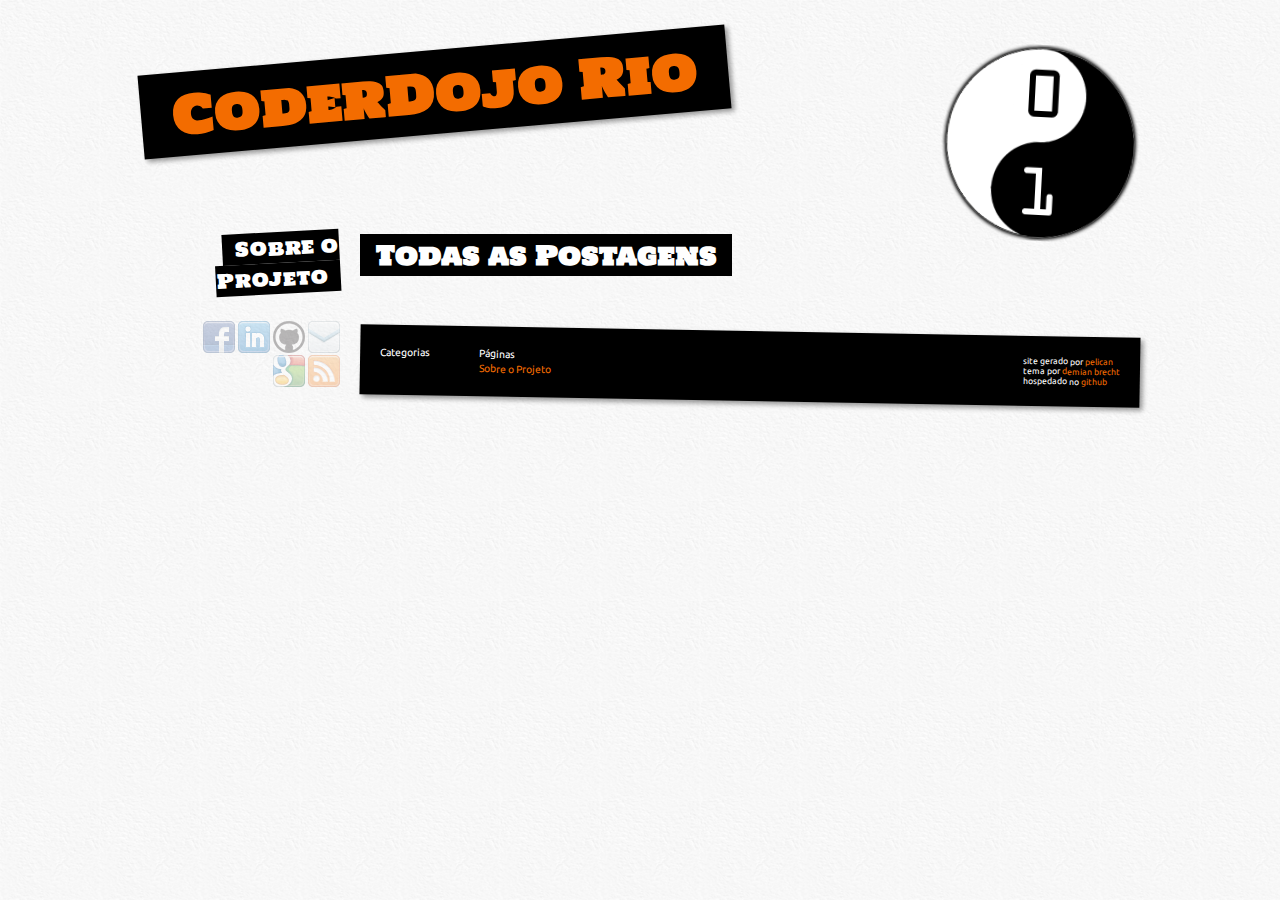
<file: index.html>
<!DOCTYPE html>
<html lang="pt">
    <head>
        <title>CoderDojo Rio
</title>
        <meta charset="utf-8" />
        <meta http-equiv="cache-control" content="no-cache" />
        <link rel="stylesheet" type="text/css" href="./theme/css/base.css" />
        <meta name="author" value="coderdojorio" />
        <meta name="description" value="Postagens de " />
        <meta name="keywords" value="" />
    </head>
    <body>
        <header class="site highlight">
                <h1 class="stamp lrot bs"><a href='/'>CoderDojo Rio</a></h1>
                <h1 class="rrot rfloat"><img src="static/logo-coderdojo.png" alt="Logo" /></h1>
        </header>
        <div class="site clearfix">
<nav class="lfloat">
    <ul class="links">
            <li>
                <a class="stamp" href="./sobre-o-projeto.html">Sobre o Projeto</a>
            </li>
    </ul>
    <ul class="social rfloat">
        <li><a title="facebook" href="https://www.facebook.com/coderdojorio" target='_blank'></a></li>
        <li><a title="linkedin" href="https://www.linkedin.com/company/coderdojo-rio" target='_blank'></a></li>
        <li><a title="github" href="https://github.com/coderdojo-rio" target='_blank'></a></li>
        <li><a title="email" href="mailto:contato@coderdojorio.com.br" target='_blank'></a></li>
        <li><a title="google" href="https://groups.google.com/forum/#!forum/coderdojo-rio" target='_blank'></a></li>
        <li><a title="rss" href="/feeds/all.atom.xml" target='_blank'></a></li>
    </ul>
</nav>            <section class="content">
                <h1 class="stamp">        Todas as Postagens
</h1>
                <div class="body">
<ol class="article-list">
</ol>
                </div>
            </section>
 <footer class="site clearfix bs">
    <section class="lfloat">
        <ul>
            <lh>Categorias</lh>
        </ul>
    </section>
    <section class="lfloat">
        <ul>
            <lh>Páginas</lh>
            <li><a href="./sobre-o-projeto.html">Sobre o Projeto</a></li?
        </ul>
    </section>
    <section class="rfloat">
    <small>
        <p>site gerado por <a href="https://github.com/getpelican/pelican">pelican</a></p>
        <p>tema por <a href="https://github.com/demianbrecht">demian brecht</a></p>
        <p>hospedado no <a href="https://github.com/">github</a></p>
    </small>
    </section>
</footer>        </div>
    <script type="text/javascript">
    var _gaq = _gaq || [];
    _gaq.push(['_setAccount', 'UA-58403599-2']);
    _gaq.push(['_trackPageview']);
    (function() {
        var ga = document.createElement('script'); ga.type = 'text/javascript'; ga.async = true;
        ga.src = ('https:' == document.location.protocol ? 'https://ssl' : 'http://www') + '.google-analytics.com/ga.js';
        var s = document.getElementsByTagName('script')[0]; s.parentNode.insertBefore(ga, s);
    })();
    </script>
    </body>
</html>
</file>
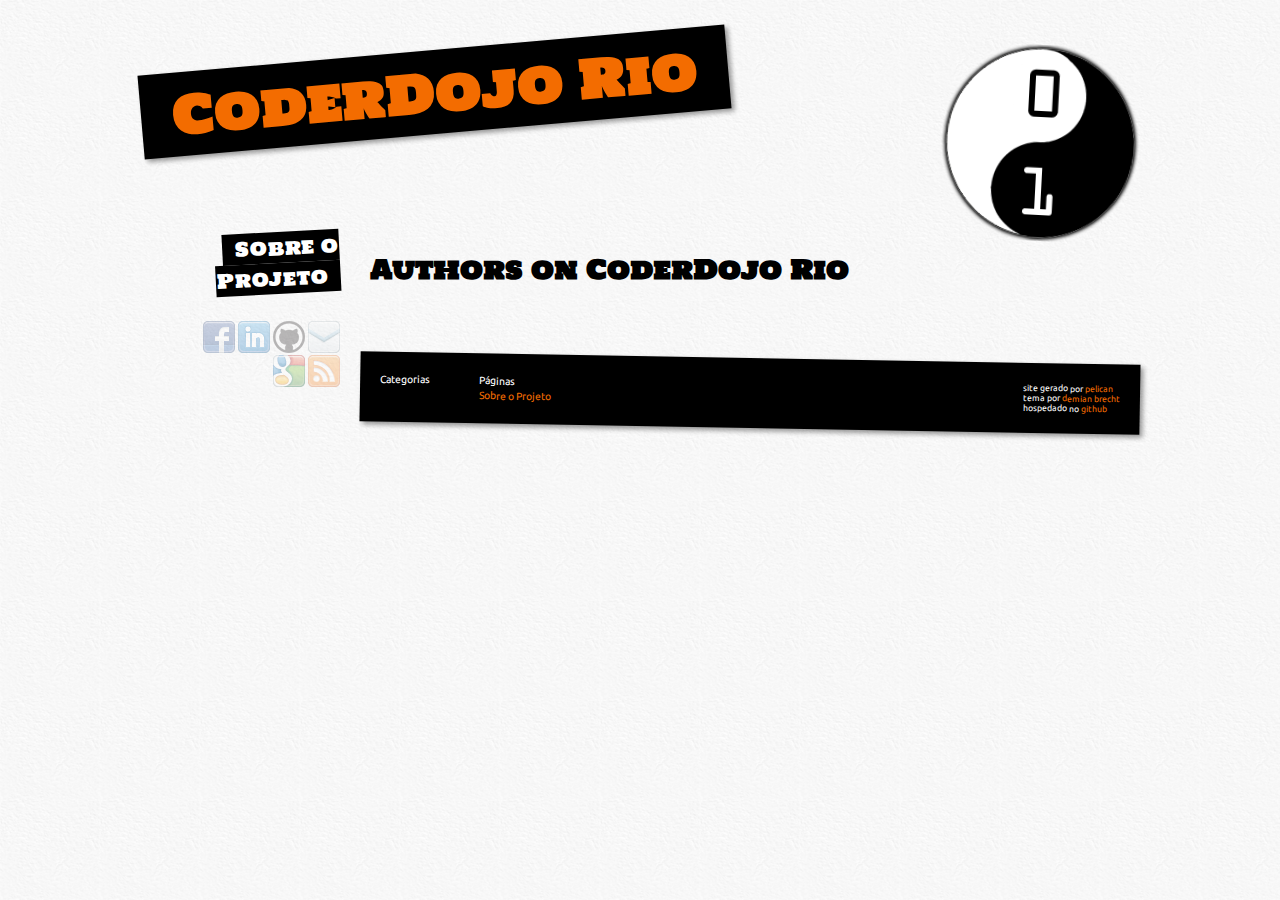
<file: authors.html>
<!DOCTYPE html>
<html lang="pt">
    <head>
        <title>CoderDojo Rio - Authors</title>
        <meta charset="utf-8" />
        <meta http-equiv="cache-control" content="no-cache" />
        <link rel="stylesheet" type="text/css" href="./theme/css/base.css" />
        <meta name="author" value="coderdojorio" />
        <meta name="description" value="" />
        <meta name="keywords" value="" />
    </head>
    <body>
        <header class="site highlight">
                <h1 class="stamp lrot bs"><a href='/'>CoderDojo Rio</a></h1>
                <h1 class="rrot rfloat"><img src="static/logo-coderdojo.png" alt="Logo" /></h1>
        </header>
        <div class="site clearfix">
<nav class="lfloat">
    <ul class="links">
            <li>
                <a class="stamp" href="./sobre-o-projeto.html">Sobre o Projeto</a>
            </li>
    </ul>
    <ul class="social rfloat">
        <li><a title="facebook" href="https://www.facebook.com/coderdojorio" target='_blank'></a></li>
        <li><a title="linkedin" href="https://www.linkedin.com/company/coderdojo-rio" target='_blank'></a></li>
        <li><a title="github" href="https://github.com/coderdojo-rio" target='_blank'></a></li>
        <li><a title="email" href="mailto:contato@coderdojorio.com.br" target='_blank'></a></li>
        <li><a title="google" href="https://groups.google.com/forum/#!forum/coderdojo-rio" target='_blank'></a></li>
        <li><a title="rss" href="/feeds/all.atom.xml" target='_blank'></a></li>
    </ul>
</nav>            <section class="content">
                <h1 class="stamp"></h1>
                <div class="body">
    <h1>Authors on CoderDojo Rio</h1>

    <ul>    </ul>
                </div>
            </section>
 <footer class="site clearfix bs">
    <section class="lfloat">
        <ul>
            <lh>Categorias</lh>
        </ul>
    </section>
    <section class="lfloat">
        <ul>
            <lh>Páginas</lh>
            <li><a href="./sobre-o-projeto.html">Sobre o Projeto</a></li?
        </ul>
    </section>
    <section class="rfloat">
    <small>
        <p>site gerado por <a href="https://github.com/getpelican/pelican">pelican</a></p>
        <p>tema por <a href="https://github.com/demianbrecht">demian brecht</a></p>
        <p>hospedado no <a href="https://github.com/">github</a></p>
    </small>
    </section>
</footer>        </div>
    <script type="text/javascript">
    var _gaq = _gaq || [];
    _gaq.push(['_setAccount', 'UA-58403599-2']);
    _gaq.push(['_trackPageview']);
    (function() {
        var ga = document.createElement('script'); ga.type = 'text/javascript'; ga.async = true;
        ga.src = ('https:' == document.location.protocol ? 'https://ssl' : 'http://www') + '.google-analytics.com/ga.js';
        var s = document.getElementsByTagName('script')[0]; s.parentNode.insertBefore(ga, s);
    })();
    </script>
    </body>
</html>
</file>
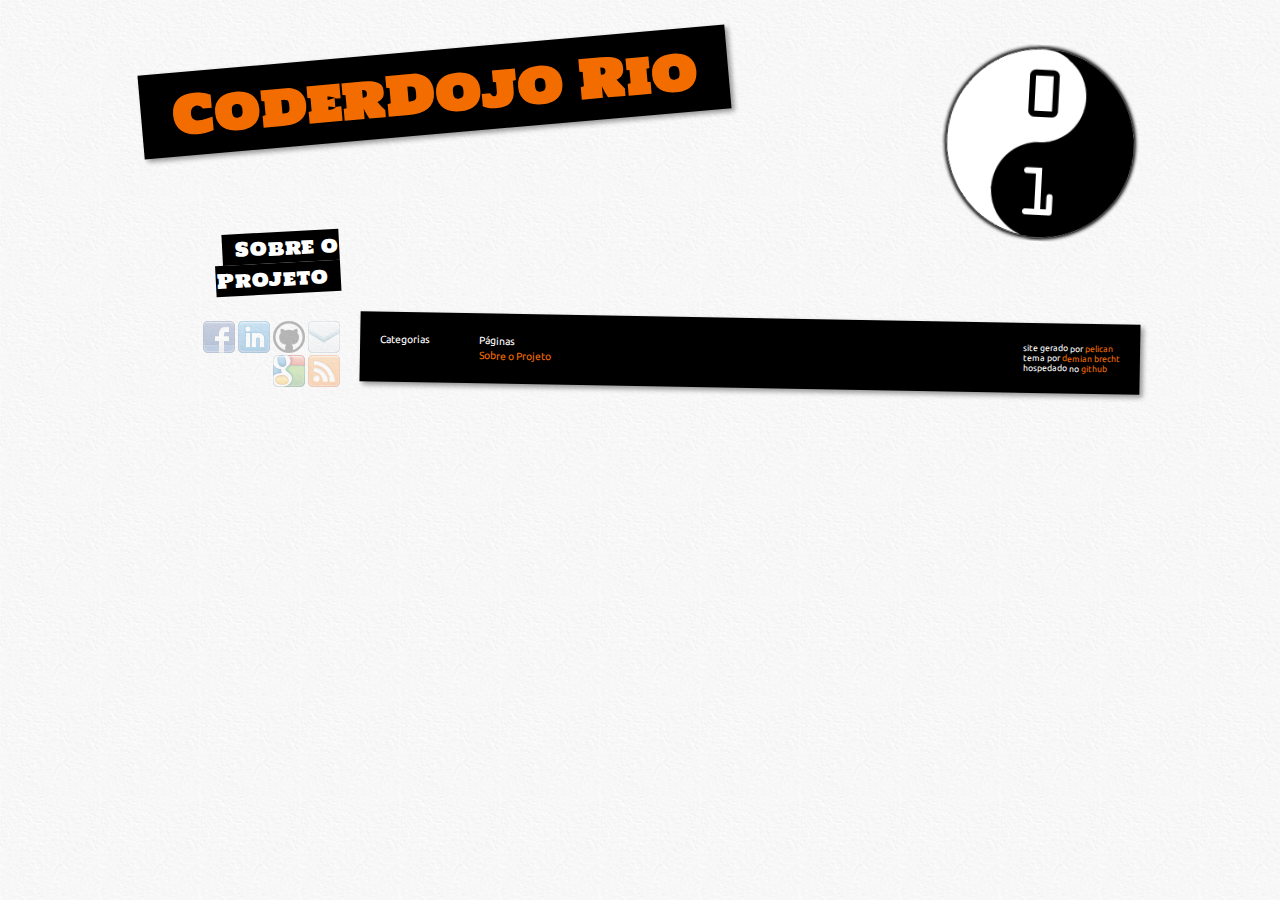
<file: categories.html>
<!DOCTYPE html>
<html lang="pt">
    <head>
        <title>CoderDojo Rio</title>
        <meta charset="utf-8" />
        <meta http-equiv="cache-control" content="no-cache" />
        <link rel="stylesheet" type="text/css" href="./theme/css/base.css" />
        <meta name="author" value="coderdojorio" />
        <meta name="description" value="" />
        <meta name="keywords" value="" />
    </head>
    <body>
        <header class="site highlight">
                <h1 class="stamp lrot bs"><a href='/'>CoderDojo Rio</a></h1>
                <h1 class="rrot rfloat"><img src="static/logo-coderdojo.png" alt="Logo" /></h1>
        </header>
        <div class="site clearfix">
<nav class="lfloat">
    <ul class="links">
            <li>
                <a class="stamp" href="./sobre-o-projeto.html">Sobre o Projeto</a>
            </li>
    </ul>
    <ul class="social rfloat">
        <li><a title="facebook" href="https://www.facebook.com/coderdojorio" target='_blank'></a></li>
        <li><a title="linkedin" href="https://www.linkedin.com/company/coderdojo-rio" target='_blank'></a></li>
        <li><a title="github" href="https://github.com/coderdojo-rio" target='_blank'></a></li>
        <li><a title="email" href="mailto:contato@coderdojorio.com.br" target='_blank'></a></li>
        <li><a title="google" href="https://groups.google.com/forum/#!forum/coderdojo-rio" target='_blank'></a></li>
        <li><a title="rss" href="/feeds/all.atom.xml" target='_blank'></a></li>
    </ul>
</nav>            <section class="content">
                <h1 class="stamp"></h1>
                <div class="body">
<ul>
</ul>
                </div>
            </section>
 <footer class="site clearfix bs">
    <section class="lfloat">
        <ul>
            <lh>Categorias</lh>
        </ul>
    </section>
    <section class="lfloat">
        <ul>
            <lh>Páginas</lh>
            <li><a href="./sobre-o-projeto.html">Sobre o Projeto</a></li?
        </ul>
    </section>
    <section class="rfloat">
    <small>
        <p>site gerado por <a href="https://github.com/getpelican/pelican">pelican</a></p>
        <p>tema por <a href="https://github.com/demianbrecht">demian brecht</a></p>
        <p>hospedado no <a href="https://github.com/">github</a></p>
    </small>
    </section>
</footer>        </div>
    <script type="text/javascript">
    var _gaq = _gaq || [];
    _gaq.push(['_setAccount', 'UA-58403599-2']);
    _gaq.push(['_trackPageview']);
    (function() {
        var ga = document.createElement('script'); ga.type = 'text/javascript'; ga.async = true;
        ga.src = ('https:' == document.location.protocol ? 'https://ssl' : 'http://www') + '.google-analytics.com/ga.js';
        var s = document.getElementsByTagName('script')[0]; s.parentNode.insertBefore(ga, s);
    })();
    </script>
    </body>
</html>
</file>
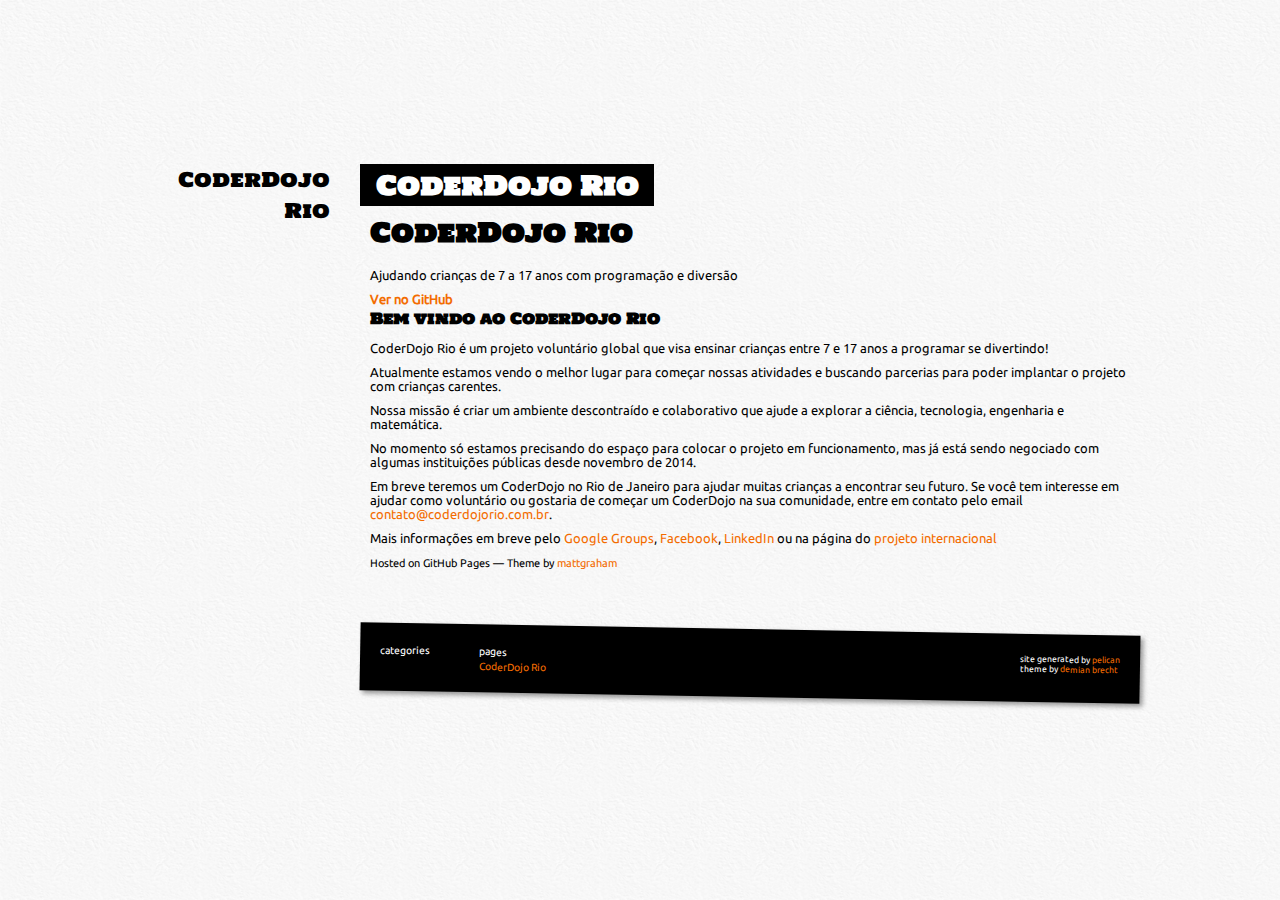
<file: coderdojo-rio.html>
<!DOCTYPE html>
<html lang="pt">
    <head>
        <title>CoderDojo Rio | Coderdojo Rio</title>
        <meta charset="utf-8" />
        <meta http-equiv="cache-control" content="no-cache" />
        <link rel="stylesheet" type="text/css" href="./theme/css/base.css" />
        <meta name="author" value="coderdojorio" />
        <meta name="description" value="" />
        <meta name="keywords" value="" />
    </head>
    <body>
        <header class="site highlight">
                <h1 class="stamp lrot"></h1>
        </header>
        <div class="site clearfix">
<nav class="lfloat">
    <ul class="links">
            <li class="active">
                <a href="./coderdojo-rio.html">CoderDojo Rio</a>
            </li>
    </ul>
    <ul class="social rfloat">
        <li><a title="You can add links in your config file" href="#"></a></li>
        <li><a title="Another social link" href="#"></a></li>
    </ul>
</nav>            <section class="content">
                <h1 class="stamp">CoderDojo Rio</h1>
                <div class="body">
        
<article>
    

      <header>
        <h1>CoderDojo Rio</h1>
        <p>Ajudando crianças de 7 a 17 anos com programação e diversão</p>
      </header>

      <div id="banner">
        <span id="logo"></span>

        <a href="https://github.com/coderdojo-rio" class="button fork"><strong>Ver no GitHub</strong></a>
      </div><!-- end banner -->

    <div class="wrapper">
      <nav>
        <ul></ul>
      </nav>
      <section>
        <h3>
<a id="bem-vindo-ao-coderdojo-rio" class="anchor" href="#bem-vindo-ao-coderdojo-rio" aria-hidden="true"><span class="octicon octicon-link"></span></a>Bem vindo ao CoderDojo Rio</h3>

<p>CoderDojo Rio é um projeto voluntário global que visa ensinar crianças entre 7 e 17 anos a programar se divertindo!</p>

<p>Atualmente estamos vendo o melhor lugar para começar nossas atividades e buscando parcerias para poder implantar o projeto com crianças carentes.</p>

<p>Nossa missão é criar um ambiente descontraído e colaborativo que ajude a explorar a ciência, tecnologia, engenharia e matemática.</p>

<p>No momento só estamos precisando do espaço para colocar o projeto em funcionamento, mas já está sendo negociado com algumas instituições públicas desde novembro de 2014.</p>

<p>Em breve teremos um CoderDojo no Rio de Janeiro para ajudar muitas crianças a encontrar seu futuro. Se você tem interesse em ajudar como voluntário ou gostaria de começar um CoderDojo na sua comunidade, entre em contato pelo email <a href="mailto:contato@coderdojorio.com.br">contato@coderdojorio.com.br</a>.</p>

<p>Mais informações em breve pelo <a target="_blank" href="https://groups.google.com/forum/#!forum/coderdojo-rio">Google Groups</a>,  <a target="_blank" href="https://www.facebook.com/coderdojorio">Facebook</a>, <a target="_blank" href="https://www.linkedin.com/company/coderdojo-rio">LinkedIn</a> ou na página do <a target="_blank" href="https://coderdojo.com">projeto internacional</a></p>
      </section>
      <footer>
        <p><small>Hosted on GitHub Pages &mdash; Theme by <a href="https://twitter.com/michigangraham">mattgraham</a></small></p>
      </footer>
    </div>
    <!--[if !IE]><script>fixScale(document);</script><![endif]-->
    
  
</article>
                </div>
            </section>
 <footer class="site clearfix bs">
    <section class="lfloat">
        <ul>
            <lh>categories</lh>
        </ul>
    </section>
    <section class="lfloat">
        <ul>
            <lh>pages</lh>
            <li><a href="./coderdojo-rio.html">CoderDojo Rio</a></li?
        </ul>
    </section>
    <section class="rfloat">
    <small>
        <p>site generated by <a href="https://github.com/getpelican/pelican">pelican</a></p>
        <p>theme by <a href="https://github.com/demianbrecht">demian brecht</a></p>
    </small>
    </section>
</footer>        </div>
    </body>
</html>
</file>
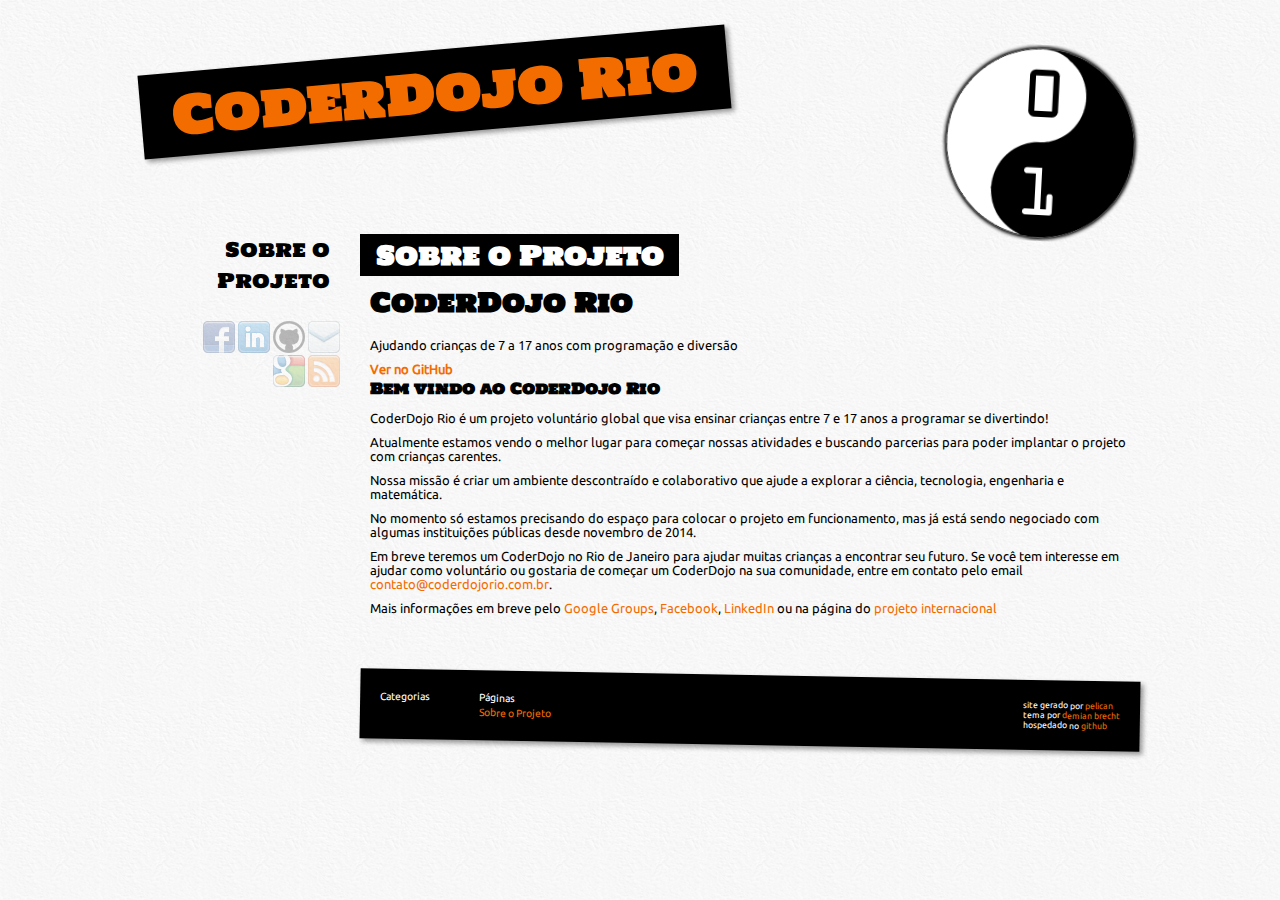
<file: sobre-o-projeto.html>
<!DOCTYPE html>
<html lang="pt">
    <head>
        <title>CoderDojo Rio | Sobre O Projeto</title>
        <meta charset="utf-8" />
        <meta http-equiv="cache-control" content="no-cache" />
        <link rel="stylesheet" type="text/css" href="./theme/css/base.css" />
        <meta name="author" value="coderdojorio" />
        <meta name="description" value="" />
        <meta name="keywords" value="" />
    </head>
    <body>
        <header class="site highlight">
                <h1 class="stamp lrot bs"><a href='/'>CoderDojo Rio</a></h1>
                <h1 class="rrot rfloat"><img src="static/logo-coderdojo.png" alt="Logo" /></h1>
        </header>
        <div class="site clearfix">
<nav class="lfloat">
    <ul class="links">
            <li class="active">
                <a href="./sobre-o-projeto.html">Sobre o Projeto</a>
            </li>
    </ul>
    <ul class="social rfloat">
        <li><a title="facebook" href="https://www.facebook.com/coderdojorio" target='_blank'></a></li>
        <li><a title="linkedin" href="https://www.linkedin.com/company/coderdojo-rio" target='_blank'></a></li>
        <li><a title="github" href="https://github.com/coderdojo-rio" target='_blank'></a></li>
        <li><a title="email" href="mailto:contato@coderdojorio.com.br" target='_blank'></a></li>
        <li><a title="google" href="https://groups.google.com/forum/#!forum/coderdojo-rio" target='_blank'></a></li>
        <li><a title="rss" href="/feeds/all.atom.xml" target='_blank'></a></li>
    </ul>
</nav>            <section class="content">
                <h1 class="stamp">Sobre o Projeto</h1>
                <div class="body">
        
<article>
    

      <header>
        <h1>CoderDojo Rio</h1>
        <p>Ajudando crianças de 7 a 17 anos com programação e diversão</p>
      </header>

      <div id="banner">
        <span id="logo"></span>

        <a href="https://github.com/coderdojo-rio" class="button fork"><strong>Ver no GitHub</strong></a>
      </div><!-- end banner -->

    <div class="wrapper">
      <nav>
        <ul></ul>
      </nav>
      <section>
        <h3>
<a id="bem-vindo-ao-coderdojo-rio" class="anchor" href="#bem-vindo-ao-coderdojo-rio" aria-hidden="true"><span class="octicon octicon-link"></span></a>Bem vindo ao CoderDojo Rio</h3>

<p>CoderDojo Rio é um projeto voluntário global que visa ensinar crianças entre 7 e 17 anos a programar se divertindo!</p>

<p>Atualmente estamos vendo o melhor lugar para começar nossas atividades e buscando parcerias para poder implantar o projeto com crianças carentes.</p>

<p>Nossa missão é criar um ambiente descontraído e colaborativo que ajude a explorar a ciência, tecnologia, engenharia e matemática.</p>

<p>No momento só estamos precisando do espaço para colocar o projeto em funcionamento, mas já está sendo negociado com algumas instituições públicas desde novembro de 2014.</p>

<p>Em breve teremos um CoderDojo no Rio de Janeiro para ajudar muitas crianças a encontrar seu futuro. Se você tem interesse em ajudar como voluntário ou gostaria de começar um CoderDojo na sua comunidade, entre em contato pelo email <a href="mailto:contato@coderdojorio.com.br">contato@coderdojorio.com.br</a>.</p>

<p>Mais informações em breve pelo <a target="_blank" href="https://groups.google.com/forum/#!forum/coderdojo-rio">Google Groups</a>,  <a target="_blank" href="https://www.facebook.com/coderdojorio">Facebook</a>, <a target="_blank" href="https://www.linkedin.com/company/coderdojo-rio">LinkedIn</a> ou na página do <a target="_blank" href="https://coderdojo.com">projeto internacional</a></p>
      </section>
    </div>
    <!--[if !IE]><script>fixScale(document);</script><![endif]-->

  
</article>
                </div>
            </section>
 <footer class="site clearfix bs">
    <section class="lfloat">
        <ul>
            <lh>Categorias</lh>
        </ul>
    </section>
    <section class="lfloat">
        <ul>
            <lh>Páginas</lh>
            <li><a href="./sobre-o-projeto.html">Sobre o Projeto</a></li?
        </ul>
    </section>
    <section class="rfloat">
    <small>
        <p>site gerado por <a href="https://github.com/getpelican/pelican">pelican</a></p>
        <p>tema por <a href="https://github.com/demianbrecht">demian brecht</a></p>
        <p>hospedado no <a href="https://github.com/">github</a></p>
    </small>
    </section>
</footer>        </div>
    <script type="text/javascript">
    var _gaq = _gaq || [];
    _gaq.push(['_setAccount', 'UA-58403599-2']);
    _gaq.push(['_trackPageview']);
    (function() {
        var ga = document.createElement('script'); ga.type = 'text/javascript'; ga.async = true;
        ga.src = ('https:' == document.location.protocol ? 'https://ssl' : 'http://www') + '.google-analytics.com/ga.js';
        var s = document.getElementsByTagName('script')[0]; s.parentNode.insertBefore(ga, s);
    })();
    </script>
    </body>
</html>
</file>
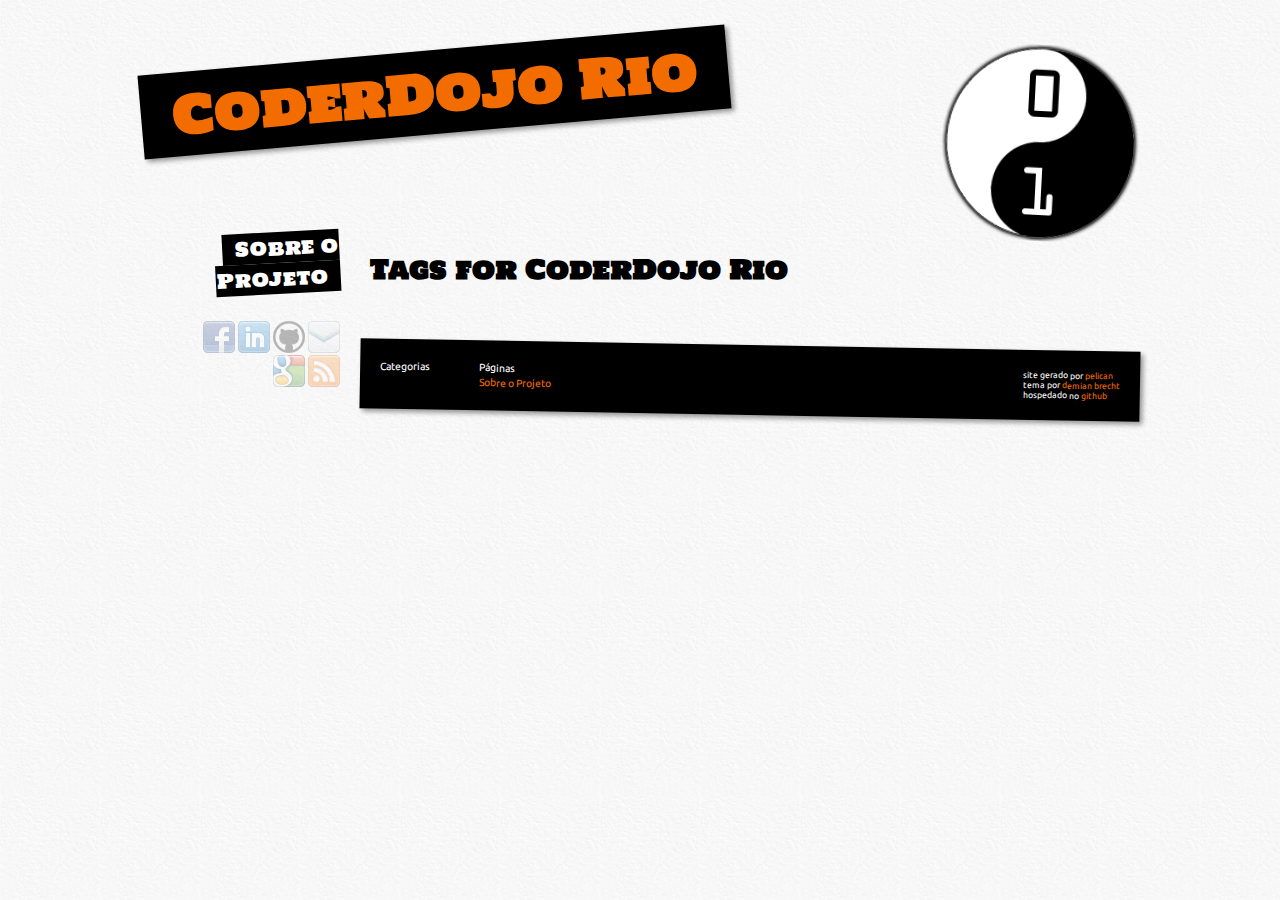
<file: tags.html>
<!DOCTYPE html>
<html lang="pt">
    <head>
        <title>CoderDojo Rio - Tags</title>
        <meta charset="utf-8" />
        <meta http-equiv="cache-control" content="no-cache" />
        <link rel="stylesheet" type="text/css" href="./theme/css/base.css" />
        <meta name="author" value="coderdojorio" />
        <meta name="description" value="" />
        <meta name="keywords" value="" />
    </head>
    <body>
        <header class="site highlight">
                <h1 class="stamp lrot bs"><a href='/'>CoderDojo Rio</a></h1>
                <h1 class="rrot rfloat"><img src="static/logo-coderdojo.png" alt="Logo" /></h1>
        </header>
        <div class="site clearfix">
<nav class="lfloat">
    <ul class="links">
            <li>
                <a class="stamp" href="./sobre-o-projeto.html">Sobre o Projeto</a>
            </li>
    </ul>
    <ul class="social rfloat">
        <li><a title="facebook" href="https://www.facebook.com/coderdojorio" target='_blank'></a></li>
        <li><a title="linkedin" href="https://www.linkedin.com/company/coderdojo-rio" target='_blank'></a></li>
        <li><a title="github" href="https://github.com/coderdojo-rio" target='_blank'></a></li>
        <li><a title="email" href="mailto:contato@coderdojorio.com.br" target='_blank'></a></li>
        <li><a title="google" href="https://groups.google.com/forum/#!forum/coderdojo-rio" target='_blank'></a></li>
        <li><a title="rss" href="/feeds/all.atom.xml" target='_blank'></a></li>
    </ul>
</nav>            <section class="content">
                <h1 class="stamp"></h1>
                <div class="body">
    <h1>Tags for CoderDojo Rio</h1>                </div>
            </section>
 <footer class="site clearfix bs">
    <section class="lfloat">
        <ul>
            <lh>Categorias</lh>
        </ul>
    </section>
    <section class="lfloat">
        <ul>
            <lh>Páginas</lh>
            <li><a href="./sobre-o-projeto.html">Sobre o Projeto</a></li?
        </ul>
    </section>
    <section class="rfloat">
    <small>
        <p>site gerado por <a href="https://github.com/getpelican/pelican">pelican</a></p>
        <p>tema por <a href="https://github.com/demianbrecht">demian brecht</a></p>
        <p>hospedado no <a href="https://github.com/">github</a></p>
    </small>
    </section>
</footer>        </div>
    <script type="text/javascript">
    var _gaq = _gaq || [];
    _gaq.push(['_setAccount', 'UA-58403599-2']);
    _gaq.push(['_trackPageview']);
    (function() {
        var ga = document.createElement('script'); ga.type = 'text/javascript'; ga.async = true;
        ga.src = ('https:' == document.location.protocol ? 'https://ssl' : 'http://www') + '.google-analytics.com/ga.js';
        var s = document.getElementsByTagName('script')[0]; s.parentNode.insertBefore(ga, s);
    })();
    </script>
    </body>
</html>
</file>
<file: theme/css/base.css>
@import url(pygments.css);

/******** FONTS ********/
@font-face { font-family: 'Holtwood One SC'; font-style: normal; font-weight: 400; src: local('Holtwood One SC'), local('HoltwoodOneSC'), url(/theme/fonts/holtwoodonesc.woff) format('woff'); }
@font-face { font-family: 'Ubuntu'; font-style: normal; font-weight: 400; src: local('Ubuntu'), url(/theme/fonts/ubuntu.woff) format('woff'); }

/******** BUILT-INS ********/
html, body { height: 100%; margin: 0; padding: 0; }
p { padding: 0; margin: 10px 0; }
body { min-height: 600px; font-family: 'Ubuntu'; background-image: url(../images/bg.png); font-size: 13px; }
h1, h2, h3, h4 { font-family: 'Holtwood One SC'; margin: 0; padding: 0; display: inline-block; }
a { color: #F36C00; text-decoration: none; }
hr { background-color: #ccc; height: 1px; border: 0; }
blockquote { background-color: #ededed; border: 1px solid #ccc; margin: 0 !important; padding: 10px 20px;}
p.attribution { font-style: italic; }
div.note { background-color: #f4f2ca; border: 1px solid #e0dc9a; padding: 10px 20px; color: #8f8b52; }

article div.section { margin: 5px 0 20px 0; }

pre { background-color: #fafafa; border: 1px solid #ccc; padding: 10px 20px; }

/* UTILITY CLASSES */
.lfloat { float: left; }
.rfloat { float: right; }
.clearfix:after { clear: both; content: "."; display: block; height: 0; visibility: hidden; }
.clearfix { display: inline-block; }
.clearfix { display: block; }

body > div.wrapper {
    width: 1000px;
    margin: 0 auto;
    min-height: 100%;
}

.bs { box-shadow: 3px 3px 5px rgba(0,0,0,0.4); }
.site { width: 1000px; margin: 0 auto; }

/******** HEADER ********/
header.site { padding: 50px 0 100px 0; }
header.site > h1 { font-size: 4em; }
header.site > h1:nth-child(2) { position: relative; z-index: -1; top: -5px; text-align: right; }

/******* NAV ********/
nav { width: 200px; text-align: right; }
nav > ul { list-style-type: none; margin: 0; padding: 0; }
nav > ul > li { position: relative; transition-property: left; -webkit-transition-property: left; transition-duration: .2s; -webkit-transition-duration: .2s; }
nav > ul.links > li:hover:not(.active) { left: -10px; }
nav > ul > li.active { left: -10px; }
nav > ul > li > a { color: #fff; font-family: 'Holtwood One SC';  font-size: 1.5em; }
nav > ul > li.active { transform: rotate(0) !important; -webkit-transform: rotate(0) !important; }
nav > ul > li.active > a { color: #000; }
nav > ul.links > li:nth-child(odd) { transform: rotate(-3deg); -webkit-transform: rotate(-3deg); }
nav > ul.links > li:nth-child(even) { transform: rotate(3deg); -webkit-transform: rotate(3deg); }

/******* FOOTER ********/
footer.site { width: 740px; float: right; background-color: #000; margin-top: 50px; color: #fff; padding: 20px; -webkit-transform: rotate(1deg); transform: rotate(1deg); }
footer.site section.lfloat { margin-right: 50px; }
footer.site ul { list-style-type: none; margin: 0; padding: 0; }
footer.site ul lh { line-height: 1.5em; }
footer.site p { margin: 0; padding: 0; }
footer.site { font-size: 0.8em; }

section.content { margin-left: 220px; }
section.content > div.body { margin: 0 10px; }

ol.article-list {
    list-style-type: none;
    margin: 0; padding: 0;
}
ol.article-list > li { border-bottom: 1px solid #ccc; }
ol.article-list > li > article > footer { margin: 0 15px !important; }

ul.tags { list-style-type: none; margin: 0; padding: 0; }
ul.tags > li { display: inline-block; margin-left: 3px; }
ul.tags > li:after { content: ', '; }
ul.tags > li:last-child:after { content: ''; }

article > footer > div.social {
    margin-bottom: 10px;
}

.stamp {
    background-color: #000;
    color: #fff;
    margin: 0; padding: 0 0.6em;
}

section.content h1 { font-size: 2em; margin-bottom: 5px; }

article h2 > a {
    color: #000;
    transition-property: color text-shadow;
    transition-duration: .2s;
    -webkit-transition-property: color text-shadow;
    -webkit-transition-duration: .2s;
}
article h2 > a:hover { color: #F36C00; text-shadow: 2px 2px 0px rgba(0, 0, 0, 0.2); }
article > div.summary { margin: 20px 15px; }
article > div.content { margin: 0 15px; }
article > footer { font-size: 0.8em; margin: 20px 15px; color: #666; }
article h2 { margin: 5px 0; }
article > div.content { margin-bottom: 20px; }

p.paginator { text-align: right; }

.lrot { transform: rotate(-5deg); -webkit-transform: rotate(-5deg); }
.rrot { transform: rotate(3deg); -webkit-transform: rotate(3deg); }

.rfloat { float: right; }
.float { float: left; }

ul.socialbtn { list-style-type: none; padding: 0; margin: 0 0 10px 0; }

ul.social { margin-top: 20px; padding: 5px 0 5px 5px; width: 75%; }
ul.social > li { display: inline-block; }
ul.social > li > a { width: 32px; height: 32px; display: inline-block; background-repeat: no-repeat; opacity: 0.3; transition-property: opacity; transition-duration: .5s; -webkit-transition-property: opacity; -webkit-transition-duration: .5s; }
ul.social a:hover { opacity: 1; }

/* Icons */
ul.social a[href*='github.com'],
ul.social a[href*='git.io'] {background-image: url('../images/icons/github.png');}
ul.social a[href*='linkedin.com'] {background-image: url('../images/icons/linkedin.png');}
ul.social a[href*='mailto:'] { background-image: url('../images/icons/email.png'); }
ul.social a[href*='delicious.com'] {background-image: url('../images/icons/delicious.png');}
ul.social a[href*='digg.com'] {background-image: url('../images/icons/digg.png');}
ul.social a[href*='facebook.com'] {background-image: url('../images/icons/facebook.png');}
ul.social a[href*='last.fm'], .social a[href*='lastfm.'] {background-image: url('../images/icons/lastfm.png');}
ul.social a[href*='atom.xml'], .social a[type$='rss+xml'] {background-image: url('../images/icons/rss.png');}
ul.social a[href*='twitter.com'] {background-image: url('../images/icons/twitter.png');}
ul.social a[href*='plus.google.com'] {background-image: url('../images/icons/google-plus.png');}
ul.social a[href*='groups.google.com'] {background-image: url('../images/icons/google.png');}
ul.social a[href*='stackexchange.com'] {background-image: url('../images/icons/stack-exchange.png');}
ul.social a[href*='grooveshark.com'] {background-image: url('../images/icons/grooveshark.png');}
a.feed > img { position: relative; top: 5px; }

pre {
    white-space: pre-wrap;       /* css-3 */
    white-space: -moz-pre-wrap;  /* Mozilla, since 1999 */
    white-space: -pre-wrap;      /* Opera 4-6 */
    white-space: -o-pre-wrap;    /* Opera 7 */
    word-wrap: break-word;       /* Internet Explorer 5.5+ */
}
</file>
